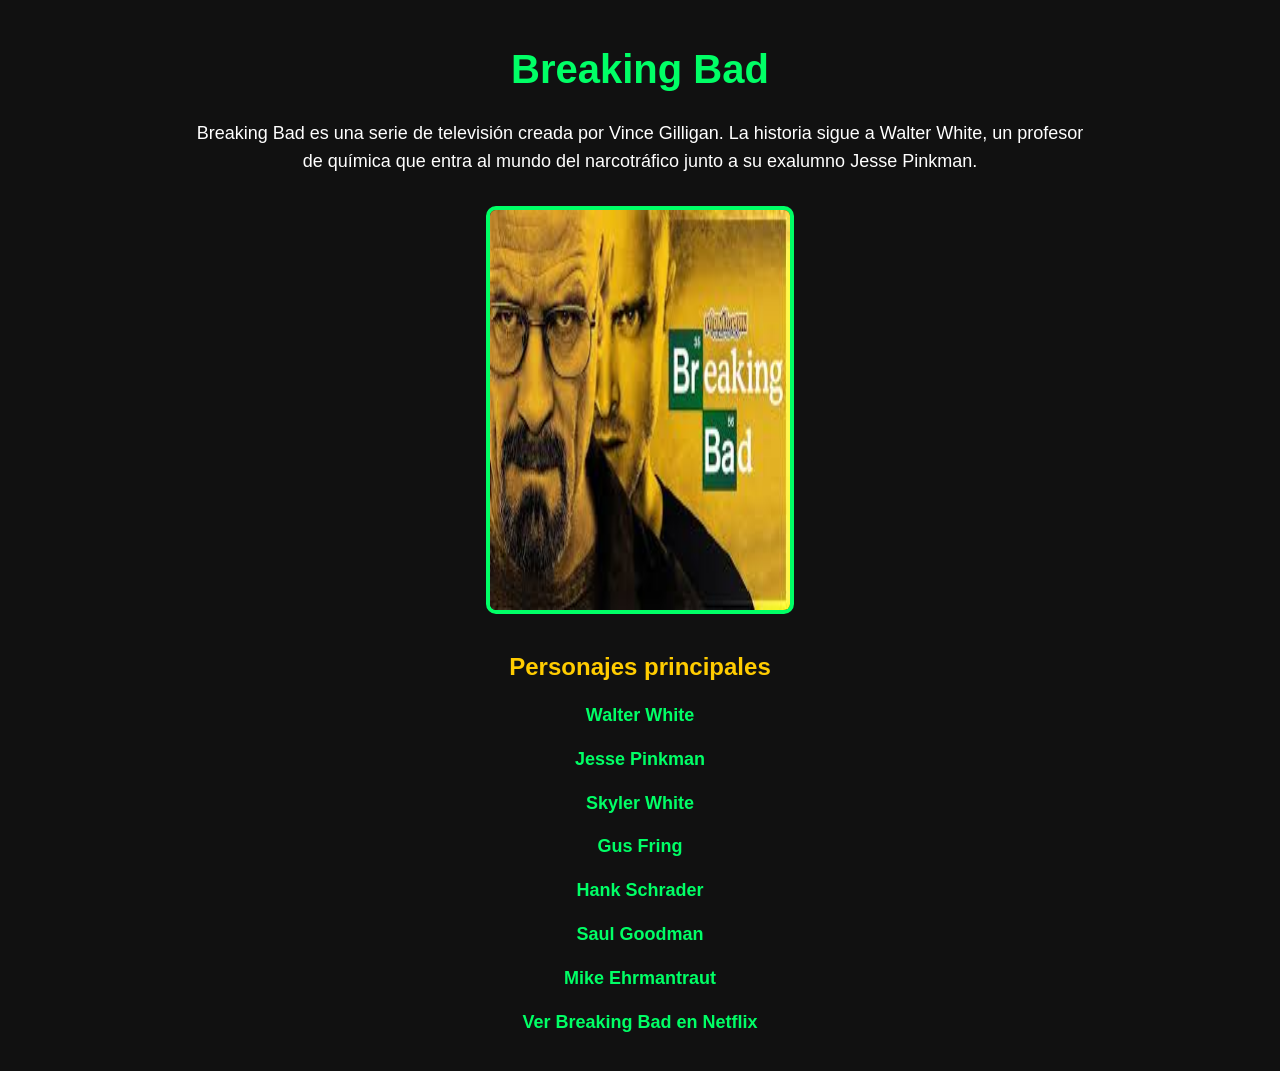
<file: index.html>
<!DOCTYPE html>
<html lang="es">

<head>
    <meta charset="UTF-8">
    <title>Breaking Bad - Inicio</title>
    <link rel="stylesheet" href="css/visual.css">
</head>

<body>

    <h1>Breaking Bad</h1>

    <p>
        Breaking Bad es una serie de televisión creada por Vince Gilligan.
        La historia sigue a Walter White, un profesor de química que entra
        al mundo del narcotráfico junto a su exalumno Jesse Pinkman.
    </p>

    <img src="imagenes/breakingbad.jpg" width="300" height="400"
    title="Breaking bad"
    alt="Portada de la serie">

    <h2>Personajes principales</h2>

    <p><a href="walter.html">Walter White</a></p>

    <p><a href="jesse.html">Jesse Pinkman</a></p>

    <p><a href="skyler.html">Skyler White</a></p>

    <p><a href="fring.html">Gus Fring</a></p>

    <p><a href="hank.html">Hank Schrader</a></p>

    <p><a href="saul.html">Saul Goodman</a></p>

    <p><a href="mike.html">Mike Ehrmantraut</a></p>

    <p>
        <a href="https://www.netflix.com/" target="_blank">
            Ver Breaking Bad en Netflix
        </a>
    </p>

</body>

</html>
</file>
<file: css/visual.css>
body{
    background-color: #111111;
    color: white;
    font-family: Arial, Helvetica, sans-serif;
    text-align: center;
    margin: 0;
    padding: 20px;
}

h1{
    color: #00ff66;
    font-size: 40px;
}

h2{
    color: #ffcc00;
}

p{
    font-size: 18px;
    line-height: 1.6;
    max-width: 900px;
    margin: 15px auto;
}

img{
    width: 300px;
    height: 400px;
    border: 4px solid #00ff66;
    border-radius: 10px;
    margin: 15px;
}

img:hover{
    transform: scale(1.05);
}

a{
    color: #00ff66;
    text-decoration: none;
    font-weight: bold;
}

a:hover{
    color: #ffcc00;
}

.contenedor{
    max-width: 1000px;
    margin: auto;
}
</file>
